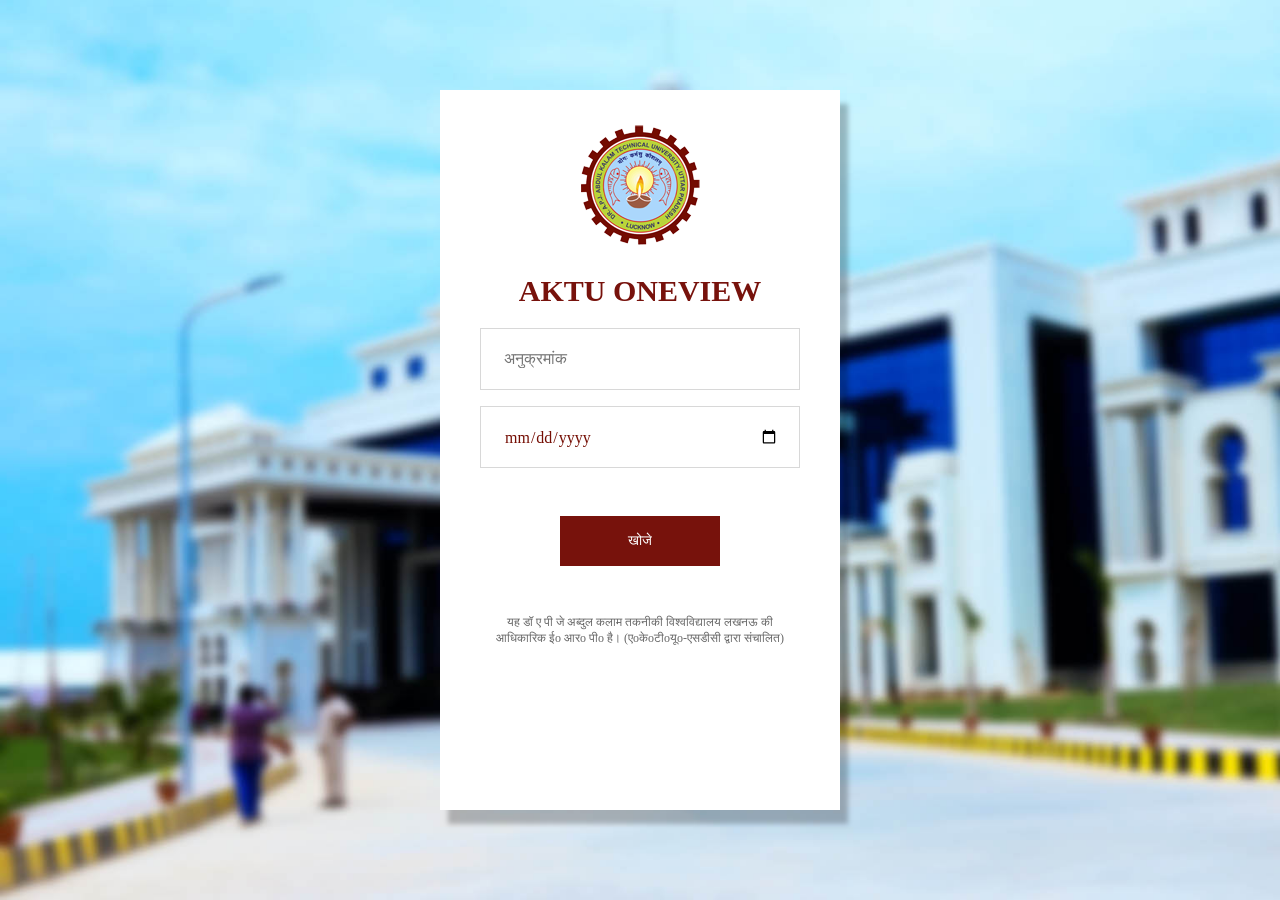
<file: index.html>
<!DOCTYPE html>
<html lang="en">

<head>
    <meta charset="UTF-8">
    <meta http-equiv="X-UA-Compatible" content="IE=edge">
    <meta name="viewport" content="width=device-width, initial-scale=1.0">
    <title>AKTU ONEVIEW</title>
    <script>
        function checkForm() {
            // Get the values entered by the user
            var rollNo = document.getElementById('username').value;
            var dob = document.getElementById('dob').value;

            // Check if the values match the specific conditions
            if (rollNo === '2100290110112' && dob === '2003-07-06') {
                // Redirect to the result.html page
                window.location.href = 'result.html';
            } else {
                // Display an error message
                alert('Invalid roll number or date of birth. Please try again.');
            }
        }
    </script>
    <link rel="stylesheet" href="index.css">
</head>

<body>
    <section class="background">
        <div class="main_container">
            <div class="card">
                <div class="logo"><img src="aktu logo.png" alt=""></div>
                <h1>AKTU ONEVIEW</h1>

                <form>
                    <input type="text" placeholder="अनुक्रमांक" class="roll_no" id="username">
                    <input type="date" placeholder="जन्मतिथि" class="dob roll_no" style="margin-top: 1rem;" id="dob" required>
                    <input type="button" class="search" value="खोजे" id="search-btn" onclick="checkForm()">
                    <p>यह डॉ ए पी जे अब्दुल कलाम तकनीकी विश्वविद्यालय लखनऊ की आधिकारिक ईo आरo पीo है।
                        (एoकेoटीoयूo-एसडीसी द्वारा संचालित)</p>
                </form>
            </div>
        </div>
    </section>
</body>

</html>
</file>
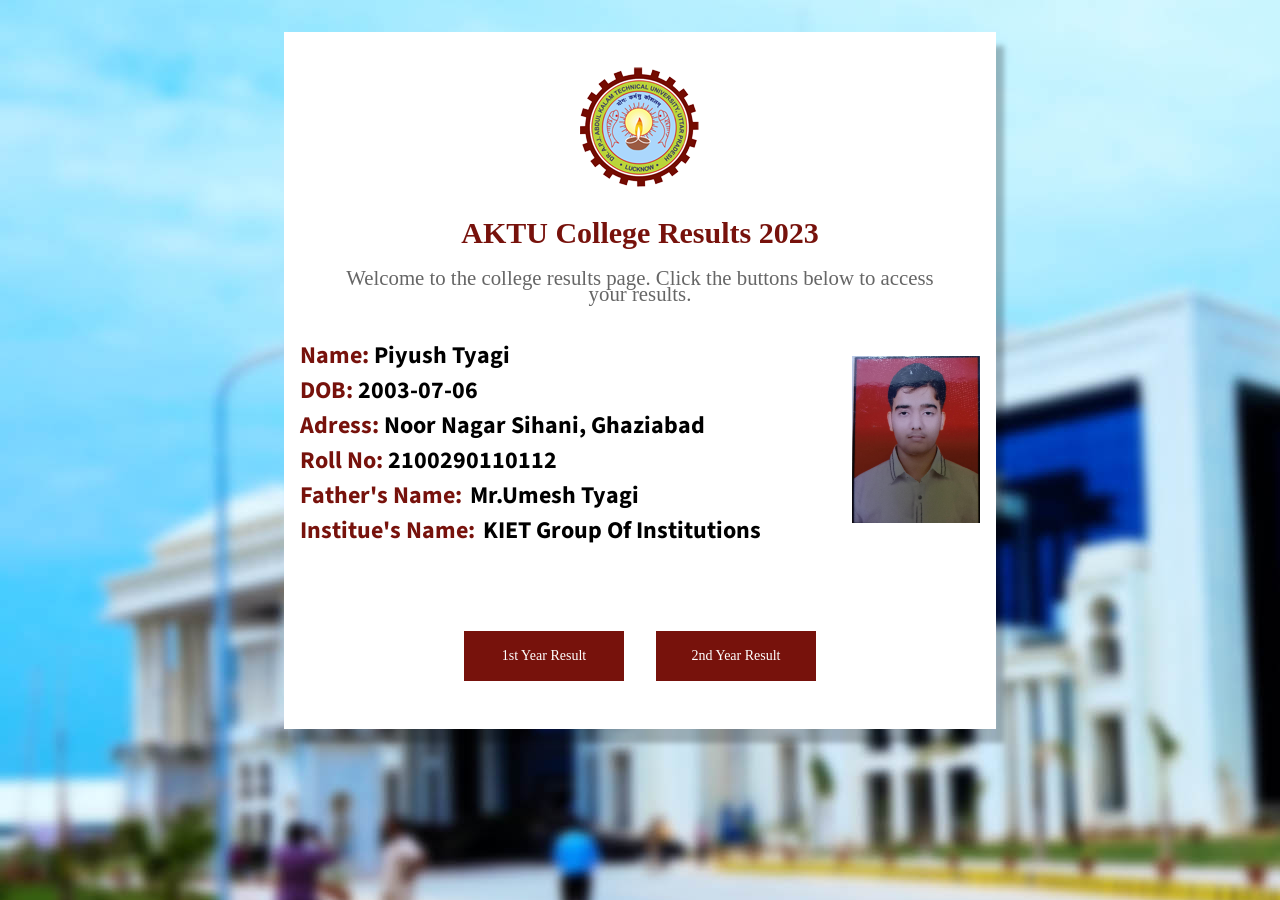
<file: result.html>
<!DOCTYPE html>
<html lang="en">

<head>
    <meta charset="UTF-8">
    <meta name="viewport" content="width=device-width, initial-scale=1.0">
    <title>College Results</title>
    <link rel="stylesheet" href="index.css">
</head>
<style>
    body {
        background-image: url(./bg\ final.jpg);
        display: flex;
        align-items: center;
        justify-content: center;
    }

    .main {
        /* height: 80vh; */
        margin: 2rem auto;
        width: fit-content;
        /* width: 400px; */
        background: #FFFFFF;
        box-shadow: 8px 14px 5px rgba(0, 0, 0, 0.25);
        display: flex;
        flex-direction: column;
        align-items: center;
        gap: 1.2rem;
        padding-top: 2rem;


    }

    h1 {
        text-align: center;
    }

    p {
        font-size: 1.3rem;
        word-wrap: break-word;
        width: 90%;
        margin-inline: auto;

    }

    button {
        margin: 3rem auto;
        width: 160px;
        height: 40px;
        align-items: center;
        padding: 0 20px;
        min-width: 160px;
        height: 50px;
        background-color: #77120c;
        font-family: SourceSansPro-SemiBold;
        font-size: 14px;
        color: #fff;
        border: none;
        cursor: pointer;
    }
</style>

<body>
    <div class="main">
        <div class="logo"><img src="aktu logo.png" alt=""></div>
        <h1>AKTU College Results 2023</h1>
        <p>Welcome to the college results page. Click the buttons below to access your results.</p>

        <div class="name"
            style="display: flex; width: 100%;padding: 1rem; flex-direction: row; align-items: center; justify-content: space-between;">
            <div class="name_half">
                <h2><span style="color: #77120c;" >Name:</span> Piyush Tyagi</h2>
                <h2><span style="color: #77120c;" >DOB:</span> 2003-07-06</h2>
                <h2><span style="color: #77120c;" >Adress:</span> Noor Nagar Sihani, Ghaziabad</h2>
                <h2><span style="color: #77120c;" >Roll No:</span> 2100290110112</h2>
                <h2><span style="color: #77120c; margin-right: 0.5rem;">Father's Name:</span>Mr.Umesh Tyagi</h2>
                <h2><span style="color: #77120c; margin-right: 0.5rem;">Institue's Name:</span>KIET Group Of Institutions</h2>

            </div>
            <div class="img">
                <img src="WhatsApp Image 2023-09-11 at 13.05.50.jpg" style="width: 8rem;" alt="">
            </div>
        </div>
        
        <div class="buttons" style="display: flex; align-items: center; justify-content: space-around; gap: 2rem;">
            <button
            onclick="openResultLink('https://drive.google.com/file/d/1UZL7Zv9NKRGJs58cSwHhMKa5QZx0KbBr/view?usp=sharing')">1st
            Year Result</button>
        <button
            onclick="openResultLink('https://drive.google.com/file/d/1VqBuLzMxEKxKz-6ZQ5zNbEYSQbDGlFWl/view?usp=sharing')">
            2nd Year Result</button>
        </div>
    </div>

    <script>
        function openResultLink(link) {
            window.open(link, '_blank')
        }
    </script>
</body>

</html>
</file>
<file: index.css>
@import url('https://fonts.googleapis.com/css2?family=Source+Sans+Pro:wght@300&display=swap');

*,
*::after,
*::before {
    padding: 0;
    margin: 0;
    box-sizing: border-box
}

body {
    font-family: 'Source Sans Pro', sans-serif;
}

.background {
    background-image: url(/bg\ final.jpg);
    height: 100vh;
    background-size: cover;
    background-repeat: no-repeat;
    display: flex;
    align-items: center;
    justify-content: center;
}

.main_container {

    display: flex;
    justify-content: center;


}

.card {
    height: 80vh;
    margin: auto;
    width: 400px;
    background: #FFFFFF;
    box-shadow: 8px 14px 5px rgba(0, 0, 0, 0.25);
    display: flex;
    flex-direction: column;
    align-items: center;
    gap: 1.2rem;
    padding-top: 2rem;

}

.roll_no {
    font-family: SourceSansPro-Bold;
    font-size: 16px;
    color: #750e04;
    line-height: 1.2;
    display: block;
    width: 100%;
    height: 62px;
    background: transparent;
    padding: 0 20px 0 23px;
    border: 1px solid #d8d8d8;

}

.search {
    margin: 3rem auto;
    width: 160px;
    height: 40px;
    align-items: center;
    padding: 0 20px;
    min-width: 160px;
    height: 50px;
    background-color: #77120c;
    font-family: SourceSansPro-SemiBold;
    font-size: 14px;
    color: #fff;
    border: none;
}

h1 {
    font-family: SourceSansPro-Bold;
    font-size: 30px;
    color: #77120c;
    line-height: 1.2;
    text-align: center;
}
form{
    /* background: red ; */
    width: 80%;
    display: flex;
    flex-direction: column;
}
p {
    /* font-size: 0.8rem;
    margin-top: 2rem;
    padding: 0.5rem;
    word-wrap: break-word;
    text-align: center; */
    /* width: 100%; */
    font-family: SourceSansPro-Regular;
    font-size: 12px;
    line-height: 16px;
    padding-inline:0.5rem;
    text-align: center;
    color: #666666;
    margin: 0px;


}

button {
    cursor: pointer;
}
</file>
